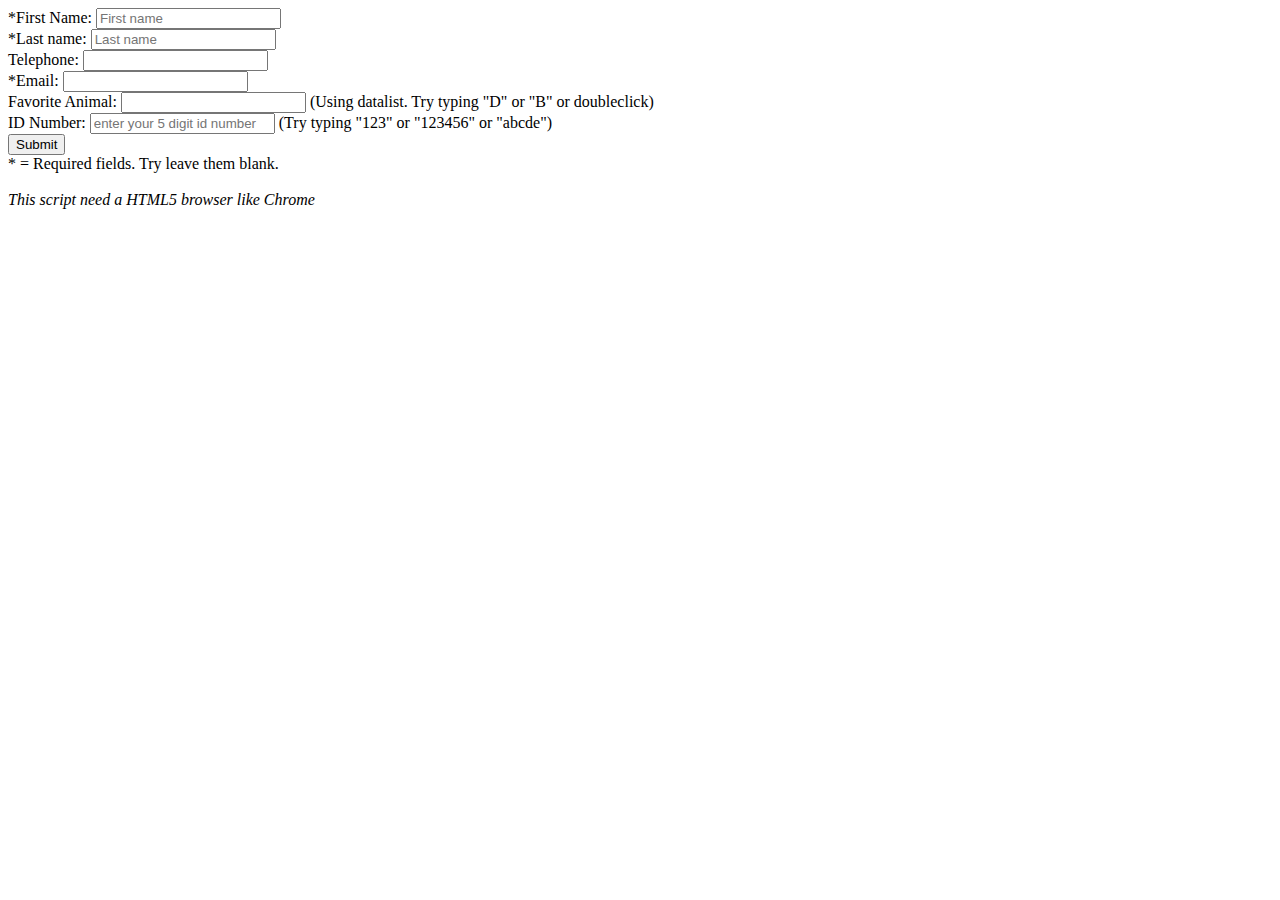
<file: wd40-DS1/test.html>
<!DOCTYPE html>
<html>
<head>
	<title>HTML5 TryOut</title>
	<meta charset="UTF-8">
</head>
<body>
	<form autocomplete="on">
	*First Name: <input placeholder="First name" name="fname" type="text" required /> <br />
	*Last name: <input type="text" name="lname" placeholder="Last name" /><br />
	Telephone: <input type="tel" name="phone" /> <br/>
	*Email: <input type="email" name="email" required /><br />
	Favorite Animal: <input type="text" name="animal" list="animals" /> (Using datalist. Try typing "D" or "B" or doubleclick)<br />
	ID Number:
	<input type="text" placeholder="enter your 5 digit id number" name="idNumber" pattern="[0-9]{5}" /> (Try typing "123" or "123456" or "abcde") <br />
	<datalist id="animals">
		<option value="Dog">
		<option value="Dolphin">
		<option value="Duck">
		<option value="Cat">
		<option value="Bird">
		<option value="Mouse">
	</datalist>

	<input type="submit" />
	</form>
	* = Required fields. Try leave them blank.<br /><br />

	<i>This script need a HTML5 browser like Chrome</i>
</body>
</html>
</file>
